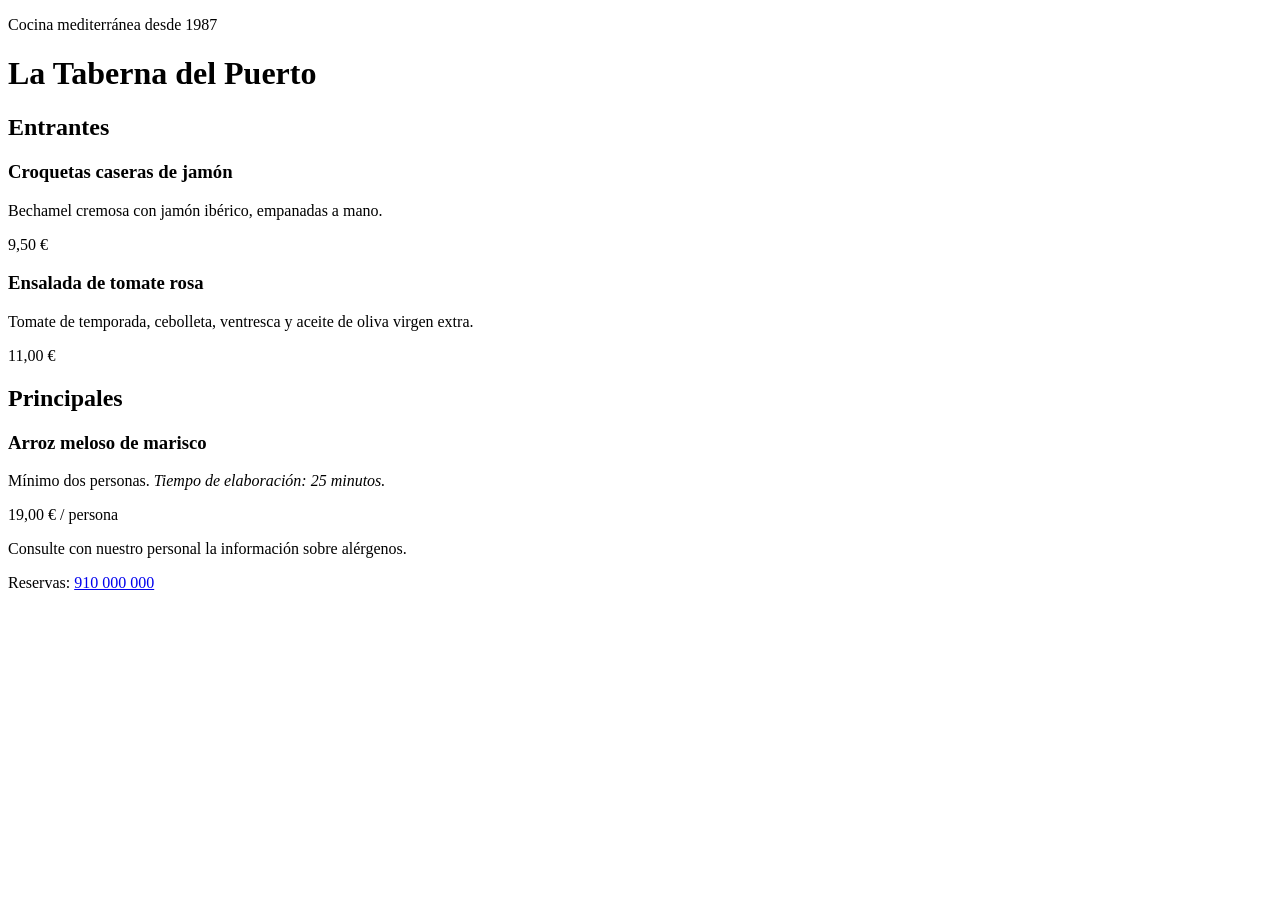
<file: diw_carta_restaurate_Daniel_de_Vicente/index.html>
<!DOCTYPE html>
<html lang="es">

<head>
    <meta charset="UTF-8">
    <meta name="viewport" content="width=device-width, initial-scale=1.0">
    <title>Carta — La Taberna del Puerto</title>
    <!-- 1. Enlaza aquí las fuentes web -->
    <!-- 2. Enlaza aquí tu hoja de estilos -->
</head>

<body>
    <header>
        <p class="subtitulo">Cocina mediterránea desde 1987</p>
        <h1>La Taberna del Puerto</h1>
    </header>

    <main>
        <section>
            <h2>Entrantes</h2>
            <article class="plato">
                <h3>Croquetas caseras de jamón</h3>
                <p class="descripcion">Bechamel cremosa con jamón ibérico, empanadas a mano.</p>
                <p class="precio">9,50 €</p>
            </article>
            <article class="plato">
                <h3>Ensalada de tomate rosa</h3>
                <p class="descripcion">Tomate de temporada, cebolleta, ventresca y aceite de oliva virgen extra.</p>
                <p class="precio">11,00 €</p>
            </article>
        </section>

        <section>
            <h2>Principales</h2>
            <article class="plato">
                <h3>Arroz meloso de marisco</h3>
                <p class="descripcion">Mínimo dos personas. <em>Tiempo de elaboración: 25 minutos.</em></p>
                <p class="precio">19,00 € / persona</p>
            </article>
        </section>

        <p class="aviso">Consulte con nuestro personal la información sobre alérgenos.</p>
    </main>

    <footer>
        <p>Reservas: <a href="tel:+34910000000">910 000 000</a></p>
    </footer>
</body>

</html>
</file>
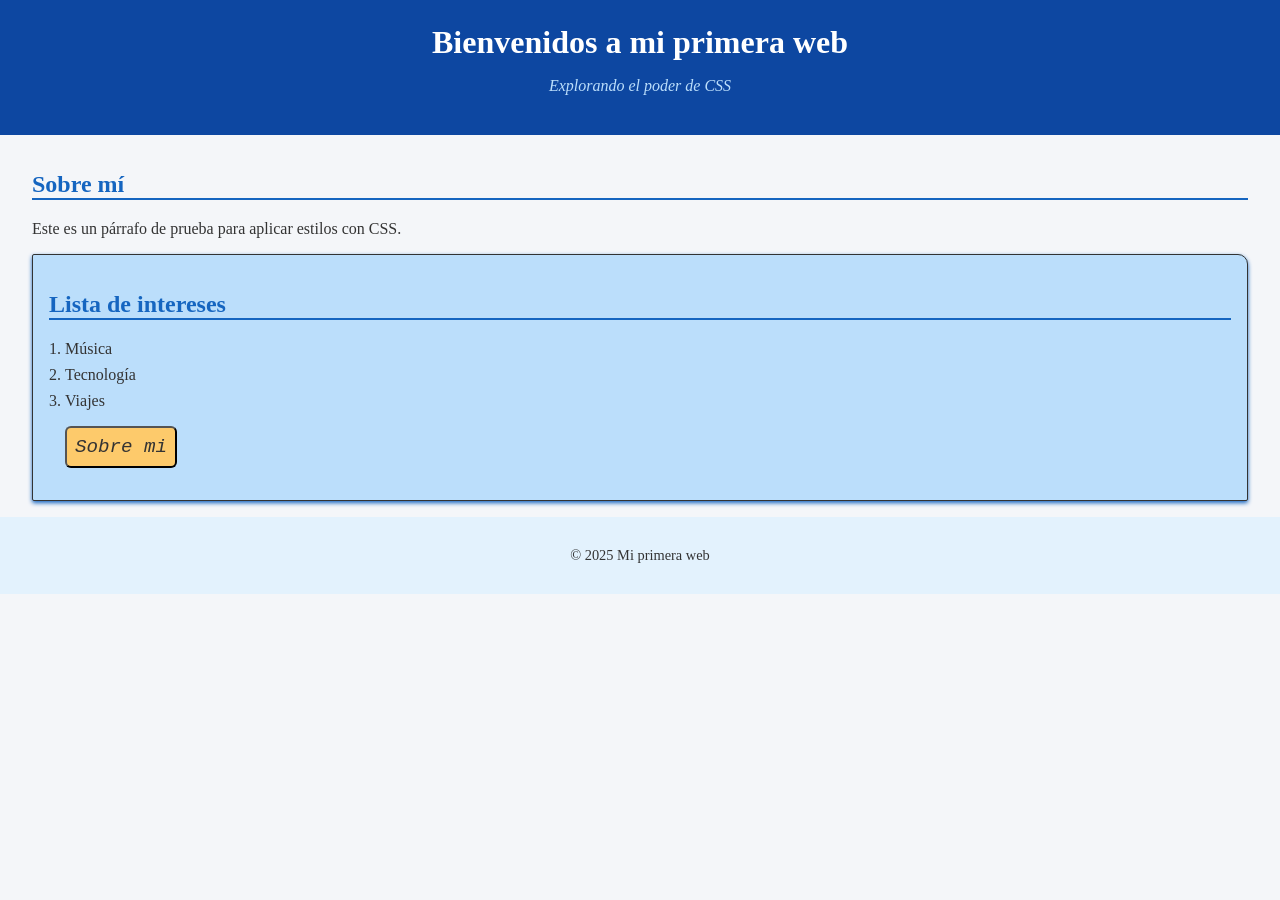
<file: diw_ut2_p22_Daniel_de_Vicente/diw_ut2_p22_index.html>
<!DOCTYPE html>
<html lang="es">
<head>
  <meta charset="UTF-8">
  <meta name="viewport" content="width=device-width, initial-scale=1.0">
  <title>Mi primera web con CSS externo</title>
  <!-- Vinculación de hoja de estilos -->
  <link rel="stylesheet" href="css/diw_ut2_p22_estilos.css">
</head>
<body>
  <header>
    <h1>Bienvenidos a mi primera web</h1>
    <p class="subtitulo">Explorando el poder de CSS</p>
  </header>

  <main>
    <section>
      <h2>Sobre mí</h2>
      <p>Este es un párrafo de prueba para aplicar estilos con CSS.</p>
    </section>

    <section class="tarjeta">
      <h2>Lista de intereses</h2>
      <ul>
        <li>Música</li>
        <li>Tecnología</li>
        <li>Viajes</li>
        <button class="boton" href="#">Sobre mi</button>
    </section>
  </main>

  <footer>
    <p>&copy; 2025 Mi primera web</p>
  </footer>
</body>
</html>
</file>
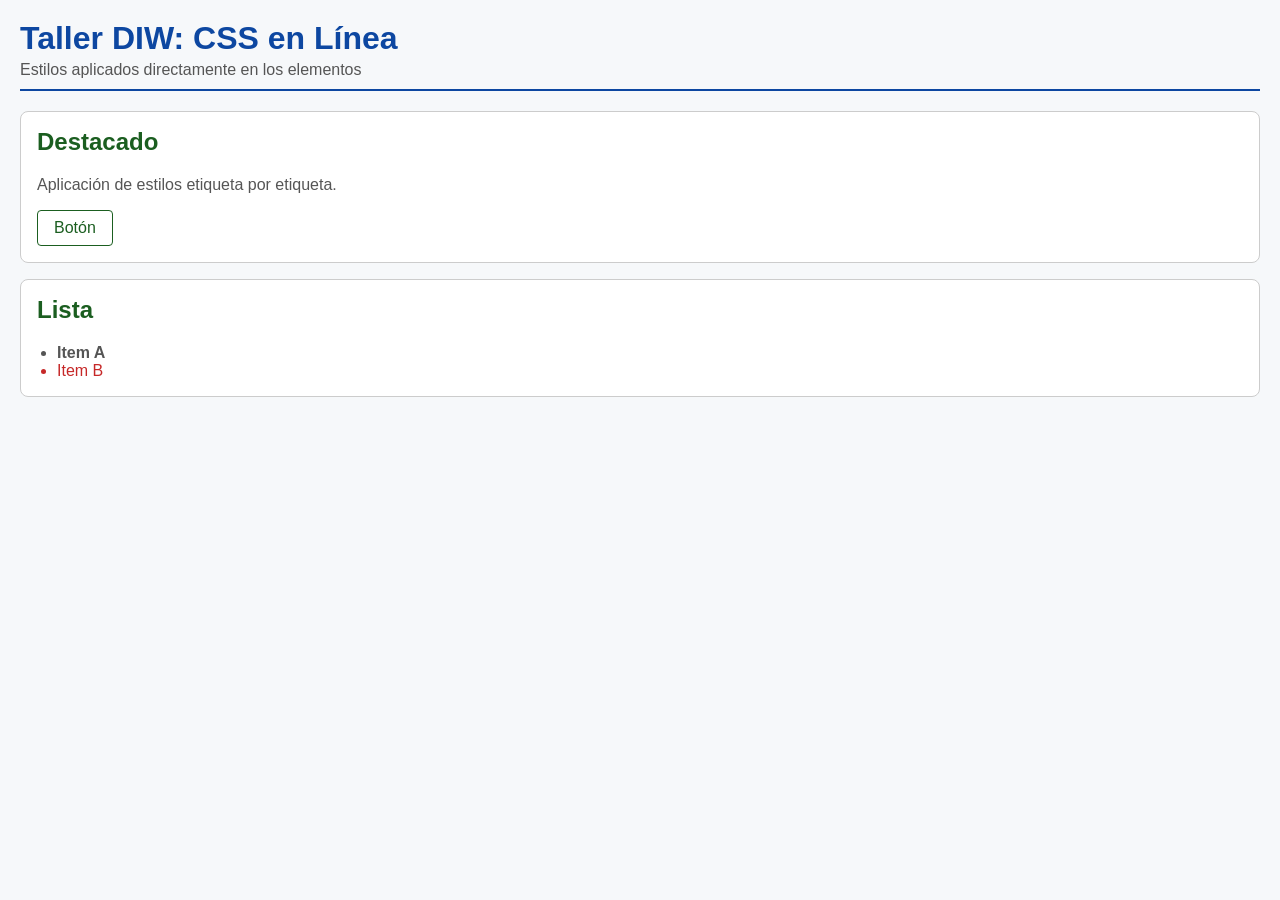
<file: diw_ut2_p23_Daniel_de_Vicente/diw_ut2_p23_comparacion-css/DIW_UT2_P23_inline.html>
<!doctype html>
<html lang="es">
  <head>
    <meta charset="UTF-8" />
    <title>CSS en Línea</title>
  </head>
  <body
    style="
      font-family: Arial, sans-serif;
      background-color: #f6f8fa;
      margin: 0;
      padding: 20px;
    "
  >
    <header
      style="
        border-bottom: 2px solid #0d47a1;
        padding-bottom: 10px;
        margin-bottom: 20px;
      "
    >
      <h1 style="color: #0d47a1; margin-bottom: 0.25rem; margin-top: 0">
        Taller DIW: CSS en Línea
      </h1>
      <p style="color: #555; margin: 0">
        Estilos aplicados directamente en los elementos
      </p>
    </header>

    <main>
      <div
        style="
          border: 1px solid #ccc;
          padding: 1rem;
          border-radius: 8px;
          background: #fff;
          margin-bottom: 1rem;
        "
      >
        <h2 style="color: #1b5e20; margin-top: 0">Destacado</h2>
        <p style="color: #555">Aplicación de estilos etiqueta por etiqueta.</p>
        <a
          href="#"
          style="
            display: inline-block;
            padding: 0.5rem 1rem;
            text-decoration: none;
            border: 1px solid #1b5e20;
            color: #1b5e20;
            border-radius: 4px;
          "
          >Botón</a
        >
      </div>

      <div
        style="
          border: 1px solid #ccc;
          padding: 1rem;
          border-radius: 8px;
          background: #fff;
        "
      >
        <h2 style="color: #1b5e20; margin-top: 0">Lista</h2>
        <ul style="margin-bottom: 0; padding-left: 20px">
          <li style="font-weight: bold; color: #555">Item A</li>
          <li style="color: #c62828">Item B</li>
        </ul>
      </div>
    </main>
  </body>
</html>
</file>
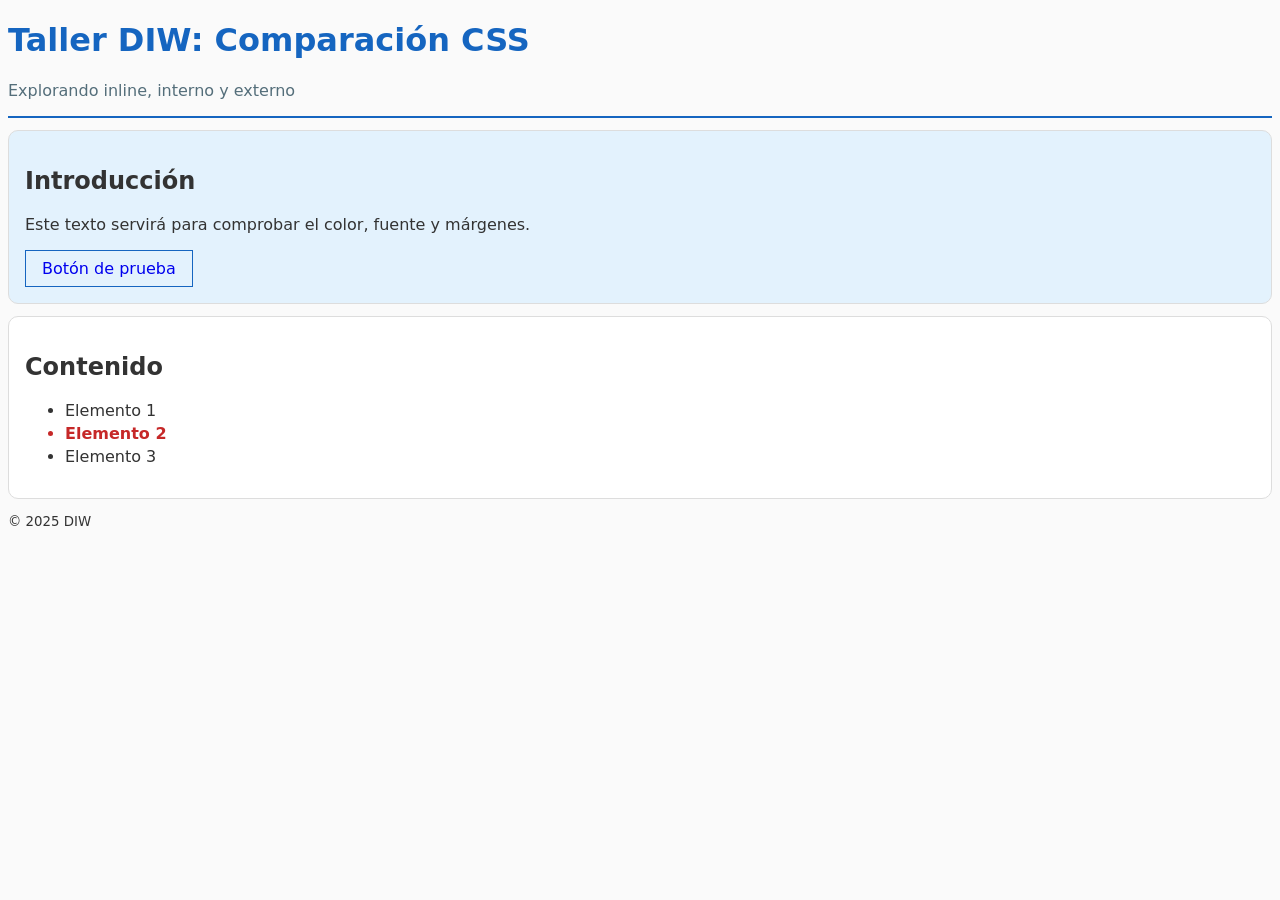
<file: diw_ut2_p23_Daniel_de_Vicente/diw_ut2_p23_comparacion-css/DIW_UT2_P23_intern.html>
<!doctype html>
<html lang="es">
  <head>
    <meta charset="UTF-8" />
    <title>CSS Interno</title>
    <style>
      body {
        font-family: system-ui, sans-serif;
        background: #fafafa;
        color: #333;
      }

      #cabecera {
        border-bottom: 2px solid #1565c0;
      }

      .tarjeta {
        background: #fff;
        border: 1px solid #ddd;
        border-radius: 10px;
        padding: 16px;
        margin: 12px 0;
      }

      .destacado {
        background: #e3f2fd;
      }

      .titulo {
        color: #1565c0;
      }

      .slogan {
        color: #546e7a;
      }

      .boton {
        display: inline-block;
        padding: 0.5rem 1rem;
        border: 1px solid #1565c0;
        text-decoration: none;
      }

      .item {
        margin-bottom: 0.25rem;
      }

      .importante {
        color: #c62828;
        font-weight: bold;
      }
    </style>
  </head>
  <body>
    <!-- Copia aquí el body de index.html o adapta el contenido -->
    <!--<header id="cabecera">
      <h1 class="titulo">Taller DIW: CSS Interno</h1>
      <p class="slogan">Estilos en el documento</p>
    </header>
    <main>
      <section class="tarjeta destacado">
        <h2>Interno</h2>
        <p>Reglas compartidas en la cabecera del mismo HTML.</p>
        <a class="boton" href="#">Botón</a>
      </section>
      <section class="tarjeta">
        <h2>Lista</h2>
        <ul>
          <li class="item">Elemento 1</li>
          <li class="item importante">Elemento 2</li>
          <li class="item">Elemento 3</li>
        </ul>
      </section>
    </main> -->
    <header id="cabecera">
      <h1 class="titulo">Taller DIW: Comparación CSS</h1>
      <p class="slogan">Explorando inline, interno y externo</p>
    </header>

    <main>
      <section class="tarjeta destacado" id="intro">
        <h2>Introducción</h2>
        <p>Este texto servirá para comprobar el color, fuente y márgenes.</p>
        <a class="boton" href="#intro">Botón de prueba</a>
      </section>

      <section class="tarjeta" id="contenido">
        <h2>Contenido</h2>
        <ul>
          <li class="item">Elemento 1</li>
          <li class="item importante">Elemento 2</li>
          <li class="item">Elemento 3</li>
        </ul>
      </section>
    </main>

    <footer>
      <small>&copy; 2025 DIW</small>
    </footer>
  </body>
</html>
</file>
<file: diw_ut2_p22_Daniel_de_Vicente/css/diw_ut2_p22_estilos.css>
body {
    font-family: Georgia, serif;
    /*El principal cambio es la diferencia entre las dos tipografías.
      A parte de eso, las diferencias entre sans-serif y serif son los detalles 
      de las letras (remates). En éste caso, Georgia incluye detalles en las letras que le 
      da un estilo más tradicional o viejo, mientras que Arial aporta mayor modernidad al
      parecer más estilizado y limpio */
    background-color: #f4f6f9;
    color: #333;
    margin: 0;
    padding: 0;
}

header {
    background-color: #0d47a1;
    color: white;
    text-align: center;
    padding: 1.5rem;
}

header h1 {
    margin: 0;
}

.subtitulo {
    font-style: italic;
    color: #bbdefb;
}


/* Contenido principal */

main {
    padding: 1rem 2rem;
}

main h2 {
    color: #1565c0;
    border-bottom: 2px solid #1565c0;
}


/* Listas */

ul {
    list-style-type: decimal;
    padding-left: 1rem;
}

li {
    margin: 0.5rem 0;
}


/* Pie de página */

footer {
    text-align: center;
    background-color: #e3f2fd;
    padding: 1rem;
    font-size: 0.9rem;
}

/*Terjeta*/

.tarjeta{
    background-color:#bbdefb;
    border: 1px solid;
    border-radius: 2px 10px 2px 2px;
    padding: 1rem;
    box-shadow: 0 2px 4px #1565c0;
}

/* Botón */
.boton{
    font-family: 'Courier New';
    font-style: italic;
    font-size: larger;
    display: block;
    margin-top: 1rem;
    padding: 0.5rem 0.5rem;
    border-radius: 6px;
    background-color: rgb(253, 202, 107);
    color: #333;
    transition: background-color 0.3s ease;
}

.boton:hover{
        background-color: rgb(241, 164, 20);

}
</file>
